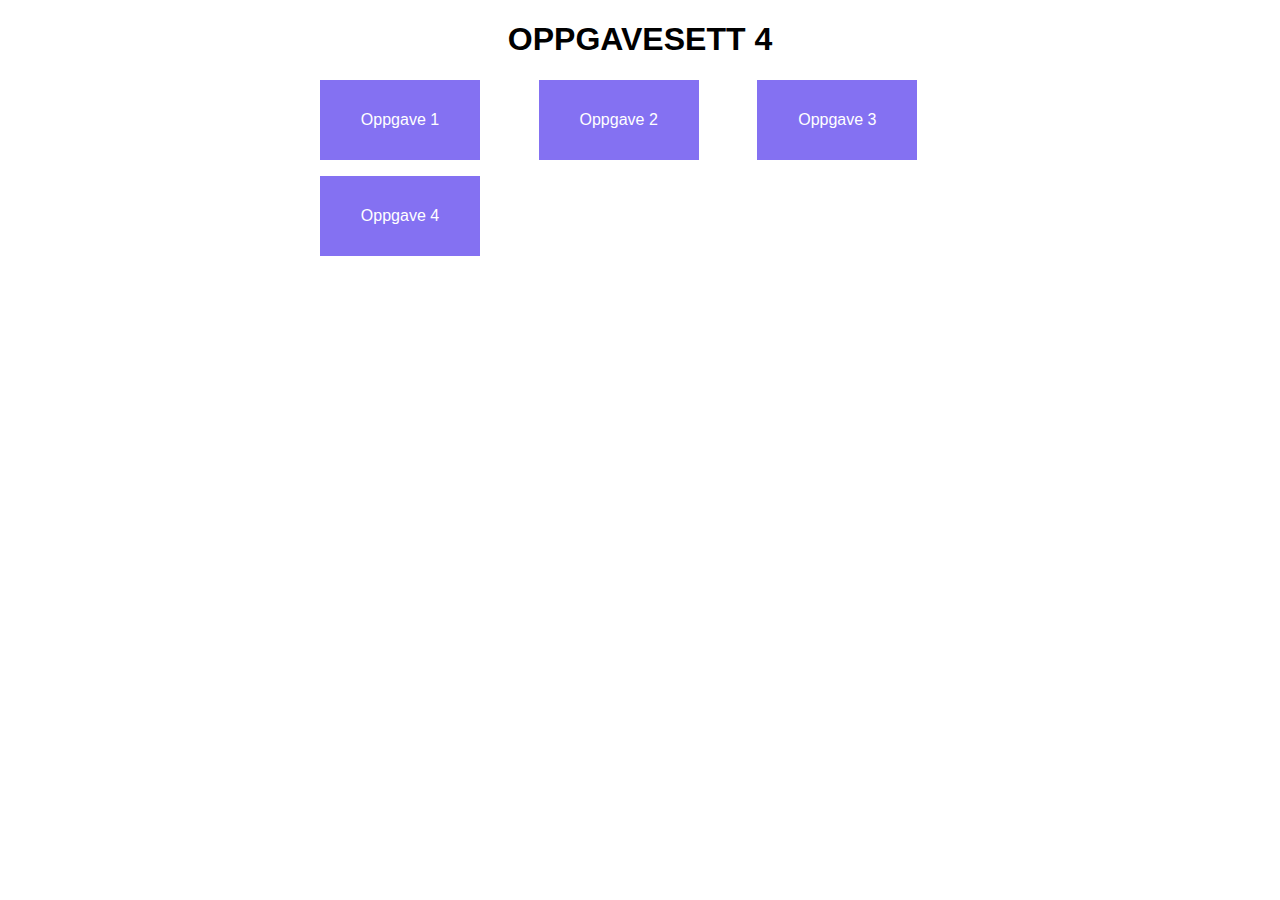
<file: index.html>
<!DOCTYPE html>
<html lang='en'>

<head>
    <meta charset='UTF-8'>
    <meta name='viewport' content='width=device-width' , initial-scale='1.0'>
    <meta http-equiv='X-UA-Compatible' content='ie=edge'>
    <title>Oppgavesett 4</title>
    <link rel='stylesheet' href='index.css'>

</head>

<body>
    <main>
        <h1>OPPGAVESETT 4</h1>
        <section>
            <a href="./o-1/">Oppgave 1</a>
            <a href="./o-2/">Oppgave 2</a>
            <a href="./o-3/">Oppgave 3</a>
            <a href="./o-4/">Oppgave 4</a>
        </section>

    </main>
</body>

</html>
</file>
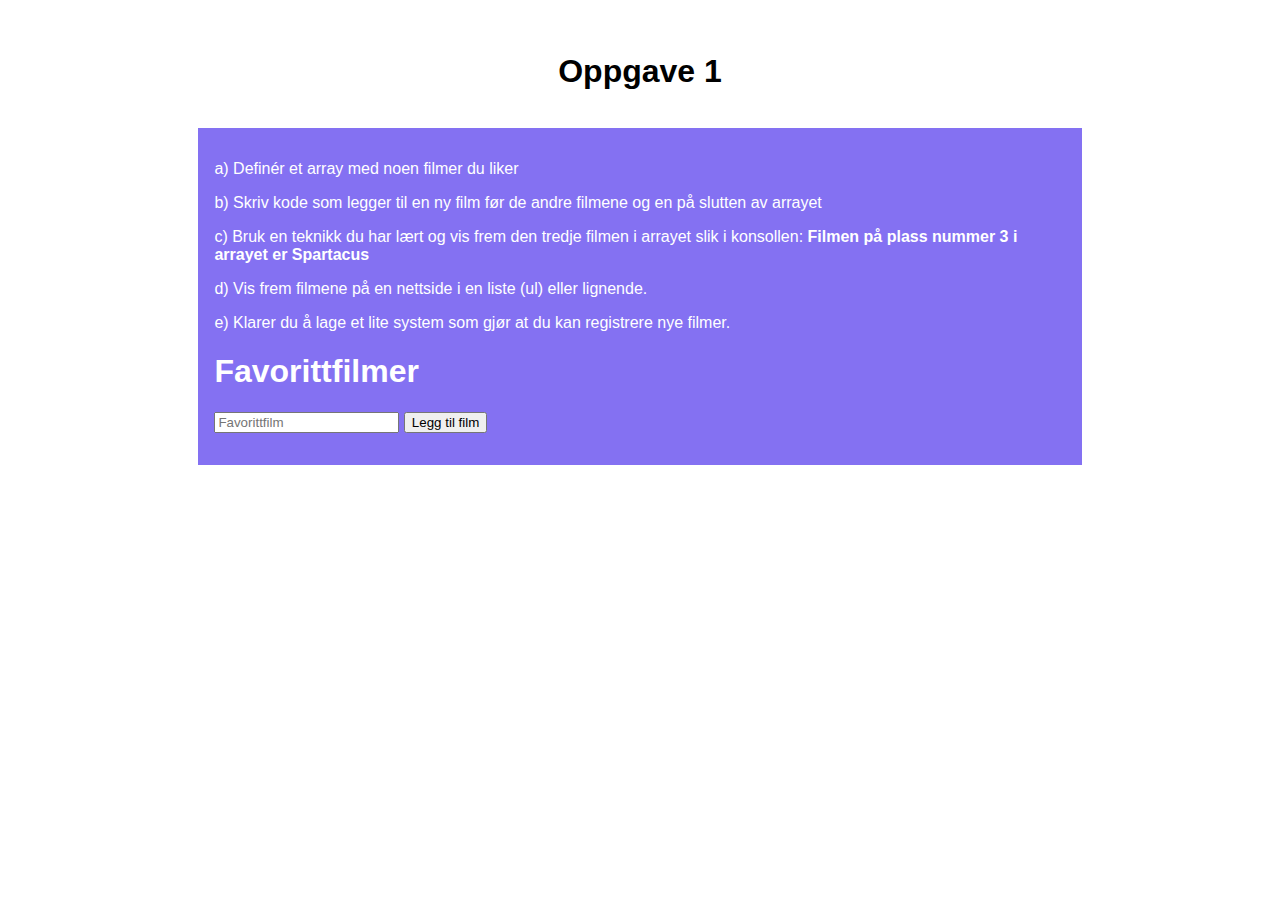
<file: o-1/index.html>
<!DOCTYPE html>
<html lang='en'>

<head>
    <meta charset='UTF-8'>
    <meta name='viewport' content='width=device-width' , initial-scale='1.0'>
    <meta http-equiv='X-UA-Compatible' content='ie=edge'>
    <title>Oppgave 1</title>
    <link rel='stylesheet' href='index.css'>
</head>

<body>
    <main>
        <h1>Oppgave 1</h1>
        <div id="oppgaver">
            <p>a) Definér et array med noen filmer du liker</p>
            <p>b) Skriv kode som legger til en ny film før de andre filmene og en på slutten av arrayet</p>
            <p>c) Bruk en teknikk du har lært og vis frem den tredje filmen i arrayet slik i konsollen: <b>Filmen på
                    plass nummer 3 i arrayet er Spartacus</b></p>
            <p>d) Vis frem filmene på en nettside i en liste (ul) eller lignende.</p>
            <p>e) Klarer du å lage et lite system som gjør at du kan registrere nye filmer.</p>

            <h1>Favorittfilmer</h1>
            <input type="text" id="inpNyFilm" placeholder="Favorittfilm">
            <button id="btn">Legg til film</button>
            <ul id="listFilmer">
            </ul>

            <script src="./index.js"></script>
        </div>
    </main>
</body>

</html>
</file>
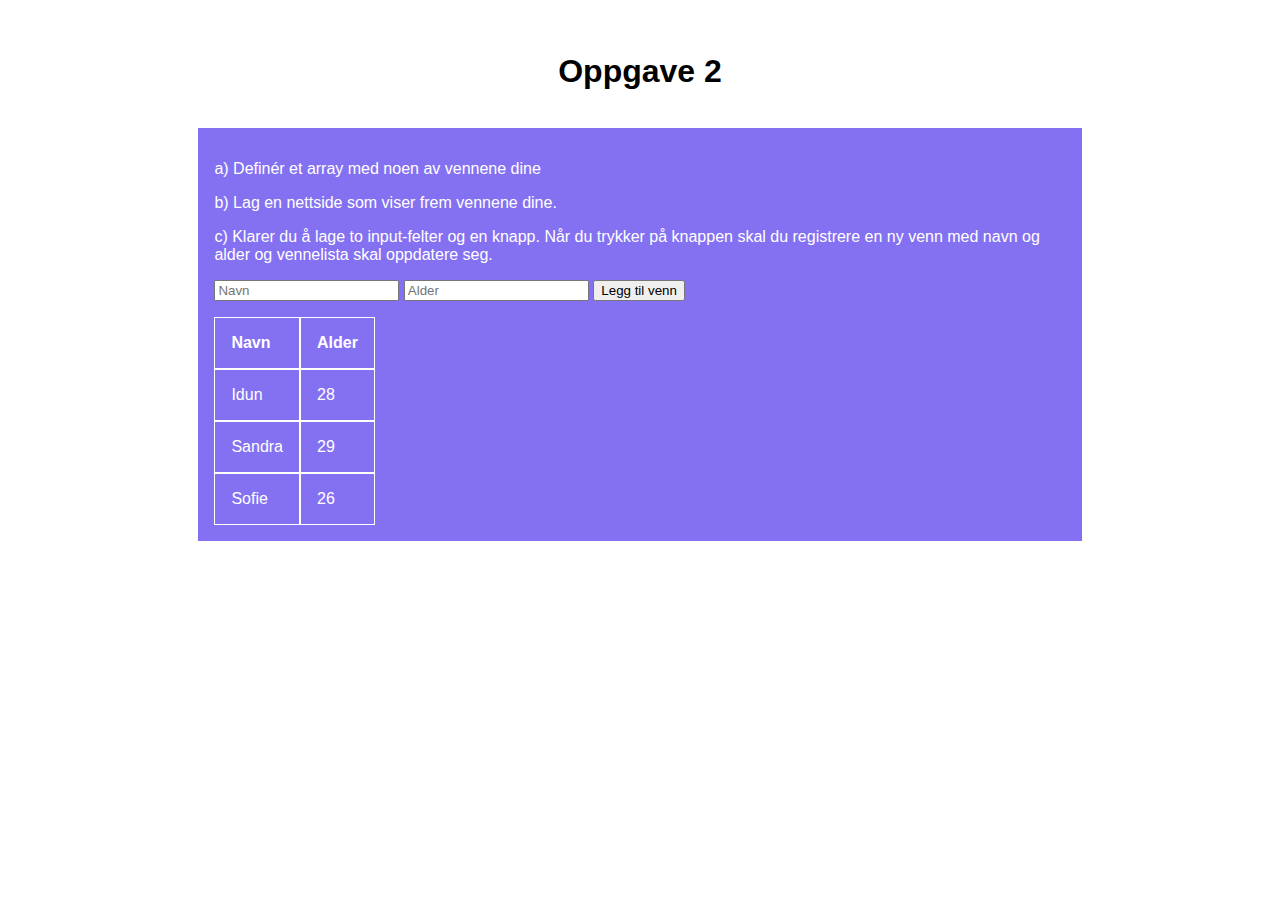
<file: o-2/index.html>
<!DOCTYPE html>
<html lang='en'>

<head>
    <meta charset='UTF-8'>
    <meta name='viewport' content='width=device-width' , initial-scale='1.0'>
    <meta http-equiv='X-UA-Compatible' content='ie=edge'>
    <title>Oppgave 2</title>
    <link rel='stylesheet' href='index.css'>
</head>

<body>
    <main>
        <h1>Oppgave 2</h1>
        <div id="oppgaver">
                <p>a) Definér et array med noen av vennene dine</p>
                <p>b) Lag en nettside som viser frem vennene dine.</p>
                <p>c) Klarer du å lage to input-felter og en knapp. Når du trykker på knappen skal du registrere en ny
                    venn med navn og alder og vennelista skal oppdatere seg.</p>

            <input type="text" id="navn" placeholder="Navn">
            <input type="text" id="alder" placeholder="Alder">
            <button id="btn">Legg til venn</button>

            <section id="venneliste">

            </section>

            <script src="./index.js"></script>
        </div>
    </main>
</body>

</html>
</file>
<file: index.css>
body {
    box-sizing: border-box;
    margin: 0;
    background-color: white;
    color: black;
    font-family: Arial, Helvetica, sans-serif;
}

main {
    display: grid;
    place-items: center;
}

section {
    display: grid;
    grid-template-columns: repeat(auto-fit, minmax(150px, 1fr));
    gap: 1rem;
    width: 50%;
}

a {
    display: grid;
    place-content: center;
    background-color: #8471f2;
    width: 10rem;
    height: 5rem;
    text-align: center;
    text-decoration: none;
    color: white;
}
</file>
<file: o-1/index.css>
body {
    box-sizing: border-box;
    margin: 0;
    background-color: white;
    color: black;
    font-family: Arial, Helvetica, sans-serif;
}

main {
    display: grid;
    place-items: center;
    padding: 2rem;
    gap: 1rem;
}

#oppgaver {
    width: 70%;
    background-color: #8471f2;
    color: white;
    padding: 1rem;
}
</file>
<file: o-2/index.css>
body {
    box-sizing: border-box;
    margin: 0;
    background-color: white;
    color: black;
    font-family: Arial, Helvetica, sans-serif;
}

main {
    display: grid;
    place-items: center;
    padding: 2rem;
    gap: 1rem;
}

#oppgaver {
    width: 70%;
    background-color: #8471f2;
    color: white;
    padding: 1rem;
}

#venneliste {
    display: grid;
    grid-template-columns: auto auto;
    justify-content: start;
    margin-top: 1rem;
}

#venneliste div {
    padding: 1rem;
    border: 1px solid white;
}
</file>
